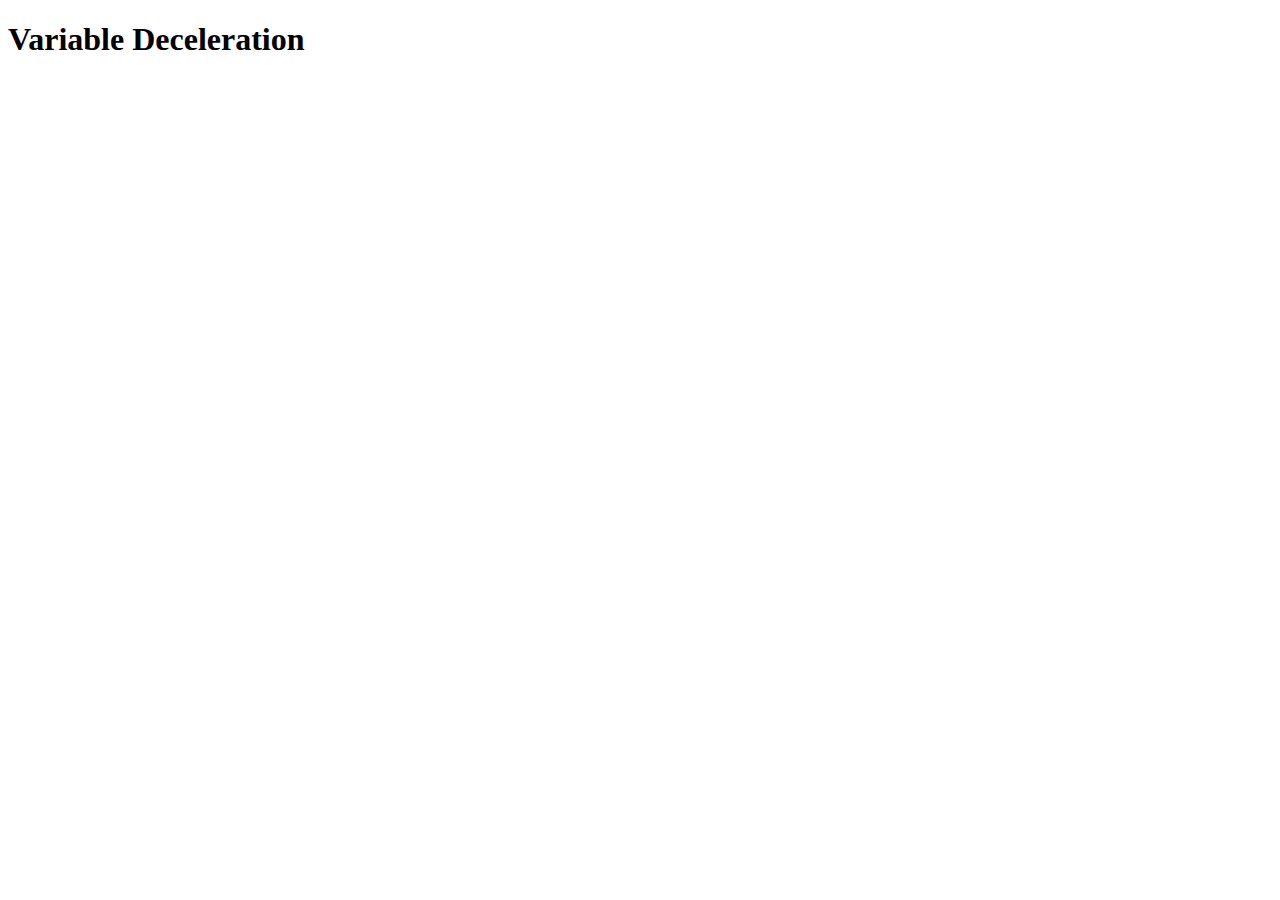
<file: firstvideo/index.html>
<!DOCTYPE html>
<html lang="en">
<head>
    <meta charset="UTF-8">
    <meta name="viewport" content="width=device-width, initial-scale=1.0">
    <title>Document</title>
</head>
<body>
    <h1>Variable Deceleration</h1>
    <script src="./script.js"></script>
</body>
</html>
</file>
